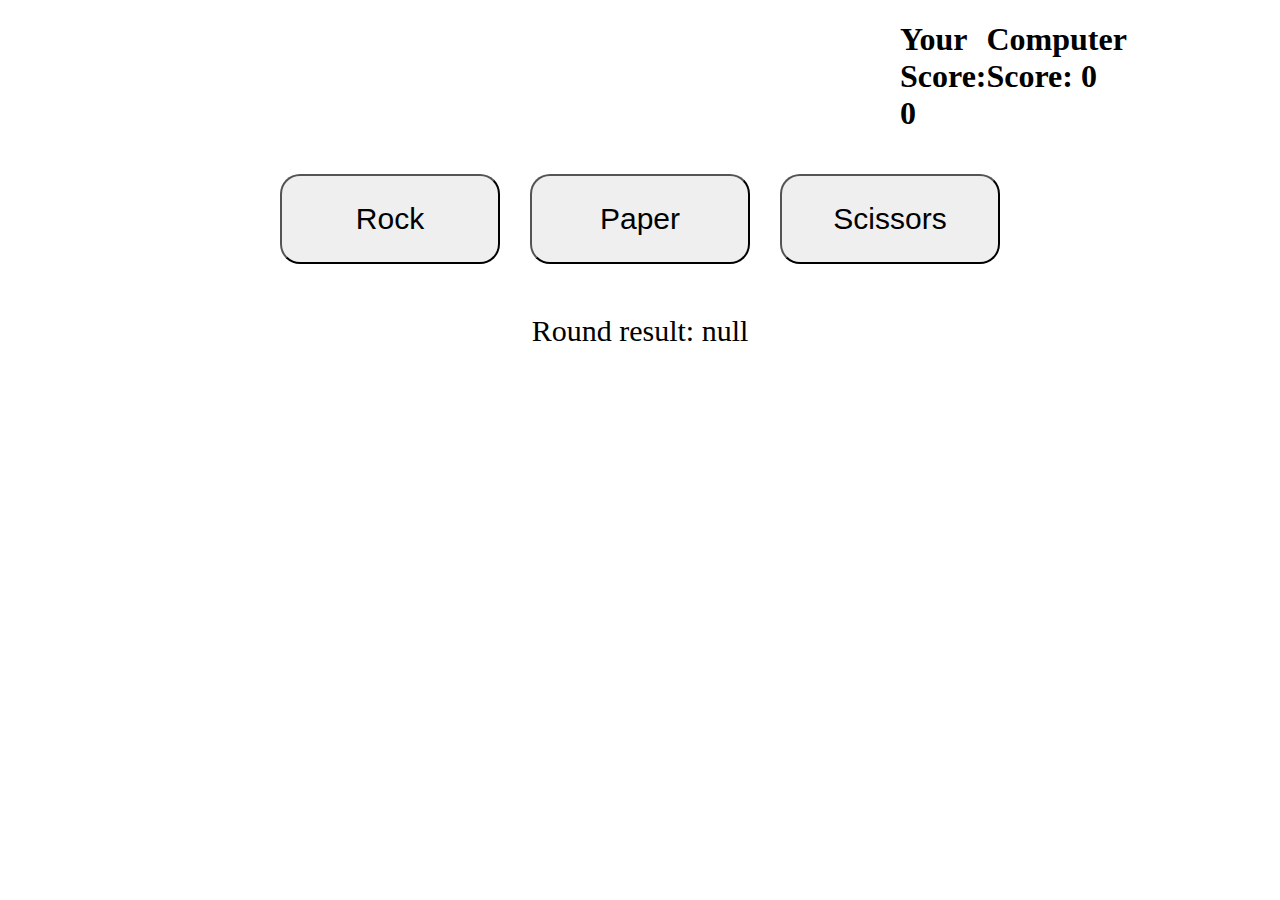
<file: index.html>
<!DOCTYPE html>
<html lang="en">
<head>
    <meta charset="UTF-8">
    <meta name="viewport" content="width=device-width, initial-scale=1.0">
    <title>Rock Paper Scissors</title>
    <link href="styles.css" rel="stylesheet">
</head>
<body>
    <div class="scoreboard">
        <h1>Your Score: <span id="human-score">0</span></h1>
        <h1>Computer Score: <span id="computer-score">0</span></h1>
    </div>
    <div class="buttons">
        <button class="rock">Rock</button>
        <button class="paper">Paper</button>
        <button class="scissors">Scissors</button>
    </div>
    <div class="winner">
        <p>Round result: <span id="round-winner">null</span></p>
    </div>
    <div class="computerchoice"></div>
    <script src="script.js"></script>
</body>
</html>
</file>
<file: styles.css>
body {
    margin: 0;
    display: flex;
    flex-direction: column;
    justify-content: space-between;
}
.buttons button {
    border-radius: 20px;
    width: 220px;
    height: 90px;
    font-size: 30px;
    text-align: center;
    margin: 0;
}

.buttons button:active {
    background-color: #ccc;
    transform: scale(0.95);
}

.buttons {
    display: flex;
    width: 100%;
    justify-content: center;
    gap: 30px;
    padding: 20px 0;
    
}

.scoreboard {
    display: flex;
    justify-content: space-between;
    margin: 0px 900px;
    background-color: bisque;
}
.winner {
    text-align: center;
    font-size: 30px;
}
</file>
